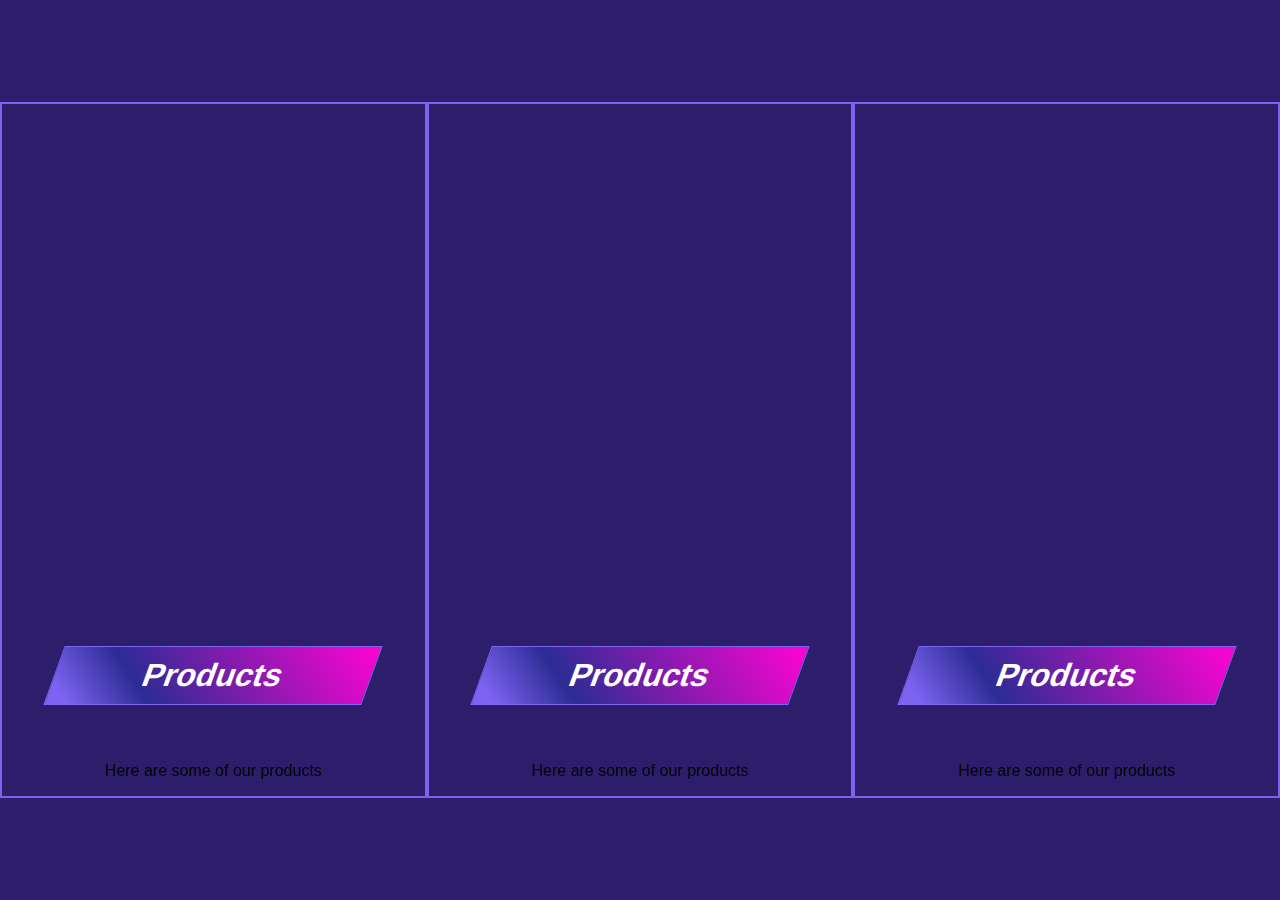
<file: products.html>
<!DOCTYPE html>
<html lang="en">
<head>
    <meta charset="UTF-8">
    <meta name="viewport" content="width=device-width, initial-scale=1.0">
    <title>Products</title>
    <link rel="stylesheet" href="style.css">
</head>
<body>
    <div class="animation-contents">
        <div class="animation-product-card">
        <iframe src='https://my.spline.design/minihousemedievalcopy-07e514fda427930e7bb08b613a39bcce/' frameborder='0' width='100%' height='500px'></iframe>
        <h1>Products</h1>
        <p>Here are some of our products</p>
        </div>
        <div class="animation-product-card">
            <iframe src='https://my.spline.design/minihousemedievalcopy-07e514fda427930e7bb08b613a39bcce/' frameborder='0' width='100%' height='500px'></iframe>
            <h1>Products</h1>
            <p>Here are some of our products</p>
            
        </div>
        <div class="animation-product-card">
        <iframe src='https://my.spline.design/minihousemedievalcopy-07e514fda427930e7bb08b613a39bcce/' frameborder='0' width='100%' height='500px'></iframe>
                <h1>Products</h1>
                <p>Here are some of our products</p>
        </div>
    </div>
</body>
</html>
</file>
<file: style.css>
body {
    margin:0;
    padding: 0;
    background-color: #2d1e6b;
    font-family: 'Lato', sans-serif;
    box-sizing: border-box;
}

header {

}

#navbar {
    margin: 0 auto;
    width: 80%;
    height: 10vh;
    display: flex;
    justify-content: space-between;
    align-items: center;
    color:white;
}


#logo-container {
    display : flex;
    align-items: center;
    gap:2px;
}


#logo-container img {
    width: 25px;
    height: 22px;
}

#nav-items {
    display:flex;
    width: 500px;
    align-items: center;
    list-style: none;
    justify-content: space-between;
    gap: 20px;
    font-weight: 300;
}

#nav-items li {
    cursor: pointer;
}

#main-header {
    display: flex;
    justify-content: flex-end;
    color:#ffffff;
    position: relative;
}

#main-header .right {
   height: 100%;
   width: 90%;
   z-index:-10;
   mix-blend-mode: color-dodge;
}
#main-header .left {
    position: absolute;
    width:40%;
    top:100px;
    left:10%;
    height:100%;
    color:#ffffff;
 }

 #main-header .left .big-text {
    font-size: 70px;
    color:#ffffff;
    font-weight:900;
 }
 #main-header .left #overview {
    display: flex;
    justify-content: space-between;
    align-items: center;
    margin-top: 40px;
    gap:15px;
 }
 #main-header .left #overview .overview-items {
    display:flex;
    flex-direction:column;
    align-items: center;
 }

 #main-header .left #overview .overview-items h4 {
    font-size:20px;
    margin:0;
    padding:0;
 }

 .buttons {
    display : flex;
 }

 .btn {
    padding:10px 20px;
    margin:0 10px;
    transform:skewX(-20deg);
    border:1px solid #7d63f1;
    background-color: transparent;
    color:#ffffff;
 }
.btn1 {
    background: #2d1e6b;
    background:linear-gradient(45deg,#7d63f1 6%, #2c2c94 28%, #f805d0 97% );
}


#main-header .left #overview .overview-items p {
    margin:0;
    padding:0;
    font-weight:300;
}

 .gradient-text {
    color:#ff00f2;
 }

#main-header .right img {
    width: 100%;
    height:105vh;
    margin-top:-11vh;
    margin-left:30%
}

.band {
    width: 100%;
    margin:auto;
    display: flex;
    justify-content: space-around;
    align-items:center;
    padding:15px 10px;
    margin-bottom: 100px;
    transform: rotate(-2deg);
    border: 1px solid #ffffff40;
    background:#ffffff40;
    box-shadow: 0 80px 32px 0 rgba(31, 38, 135, 0,37);
    backdrop-filter: blur(4px);
    font-size: 30px;
    font-weight: 900;
    color:#ffffff;
}

.band img {
    width: 25px;
    height: 25px;
}

.choose-section{
    display: flex;
    justify-content: space-around;
    flex-direction: column;
    align-items: center;
    margin-top: 0;
    color:#ffffff;
    padding:0;
    text-align: center;
}

.choose-section-title {
    font-size:40px;
    font-weight:900;
}

.choose-section-description {
    width:500px;
    font-size: 18px;
    font-weight:100;
}
.image-carousel {
    display: flex;
    justify-content: space-around;
    align-items: center;
    width:100%;
    margin-bottom: 50px;
}
.image-carousel img {
    width: 200px;
    height: 250px;
}

.image-carousel .center-img{
    width:600px;
    height: 400px;
}
.discover-section {
    width: 70%;
    margin:100px auto;
}
.discover-card {
    display:flex;
    justify-content: flex-start;
    align-items:center;
    color:#ffffff;
    border: 1px solid #ffffff40;
    border-radius: 7px;
    background: #35276d;;
    backdrop-filter: blur(4px);
    box-shadow: 0 80px 32px 0 rgba(31, 38, 135, 0,37);
}
.discover-card img {
    margin-top: -70px;
    width: 50%;
    align-items: self-start;
}
.discover-card-title {
    font-size: 50px;
    font-weight: 900;
    margin: 0;
}

.discover-card-details-btn {
    width:fit-content;
    border: 1px solid #ffffff40;
    padding: 10px 20px;;
    transform: skewX(-20deg);
}
.demo-cards-section {
    display:flex;
    width:70%;
    margin:20px auto;
    justify-content: space-around;
    align-items: center;
    flex-direction: column;
    color: #ffffff;
}

.demo-cards {
    display: flex;
    justify-content: center;
    margin: 50px 0;
    gap:30px;
    flex-wrap: wrap;

}

.demo-card {
    display: flex;
    width: 300px;
    flex-direction: column;
    gap:15px;
    align-items: center;
    padding: 15px;
    border: 1px solid #ffffff23;
    background: #35276D;
    box-shadow: 0 80px 32px 0 rgba(31, 38, 135, 0,37);
    backdrop-filter: blur(4px);
    border-radius: 7px;
}
.demo-card img {
    width: 100%;
    border: 1px solid #ffffff40;
    box-shadow: 0 80px 32px 0 rgba(31, 38, 135, 0,37);
    backdrop-filter: blur(4px);
}
.demo-card .demo-prof-details img {
    width: 40px;
    height: 40px;
    align-items: self-start;
    border-radius: 50%;
}
.demo-card .demo-prof-details {
    display: flex;
    /* flex-direction: column; */
    gap: 7px;
    align-self: self-start;

}
.demo-card  h5 {
    margin:0;
    align-self: self-start;
    font-size: 20px;
}
.demo-card p {
    margin:0;
}
.demo-game-btn {
    cursor: pointer;
    padding: 10px;
    width: 90%;
    border: 1px solid #7d63f1;
    background: rgb(45, 30,107);
    background:linear-gradient(45deg,#7d63f1 6%, #2c2c94 28%, #f805d0 97% );
    text-align: center;
    transform: skewX(-20deg);
    color: #ffffff;
}

.animation-contents {
    display:flex;
    justify-content: center;
    align-items: center;
    height: 100vh;
}

.animation-contents .animation-product-card {
    display:flex;
    flex-direction: column;
    justify-content: center;
    align-items: center;
    gap: 20px;
    width: 450px;
    color: #030303;
    margin: 10px auto;
    border: 2px solid #7d63f1;
}

.animation-contents .animation-product-card img {
    width: 200px;
    height: 200px;
}

.animation-contents .animation-product-card h1 {
    cursor: pointer;
    padding: 10px;
    width: 70%;
    border: 1px solid #7d63f1;
    background: rgb(45, 30,107);
    background:linear-gradient(45deg,#7d63f1 6%, #2c2c94 28%, #f805d0 97% );
    text-align: center;
    transform: skewX(-20deg);
    color: #ffffff;
}
</file>
